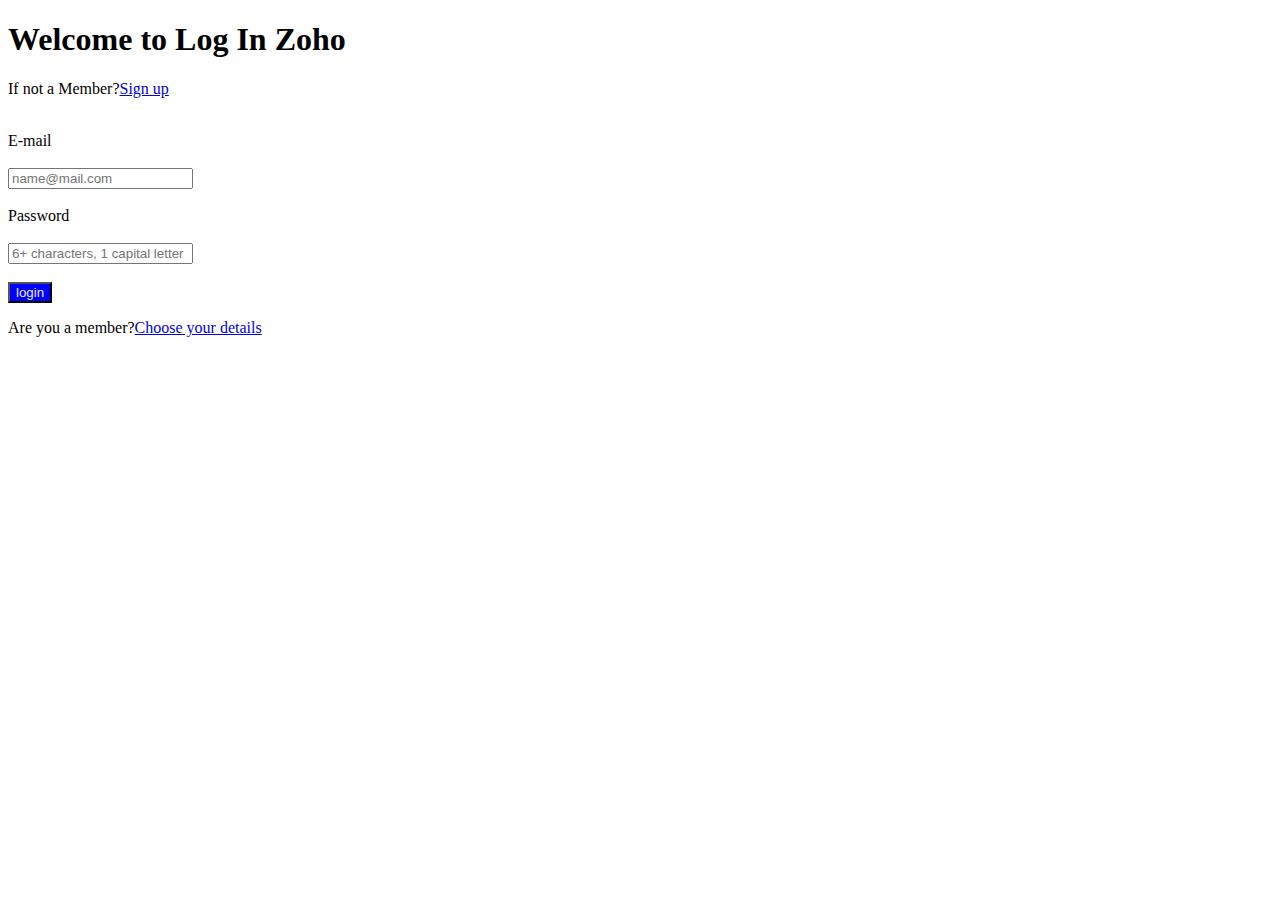
<file: login.html>
<!DOCTYPE html>
<html lang="en">
<head>
    <meta charset="UTF-8">
    <meta http-equiv="X-UA-Compatible" content="IE=edge">
    <meta name="viewport" content="width=device-width, initial-scale=1.0">
    <title>Document</title>
    <link rel="stylesheet" href="login.css"/>
</head>
<body>
    <form>
        <h1> Welcome to Log In Zoho</h1>
        <p>If not a Member?<a href="index.html" >Sign up</a></p>
        <br/>
        <label>E-mail</label>
        <br/>
        <br/>
        <input type="email" placeholder="name@mail.com">
        <br/>
        <br/>
        <label>Password</label>
        <br/>
        <br/>
        <input type="password" placeholder="6+ characters, 1 capital letter">
        <br/>
        <br/>
        <button id="login">login</button>
        <p>Are you a member?<a href="table.html">Choose your details</a></p>
    </form>
</body>
</html>
</file>
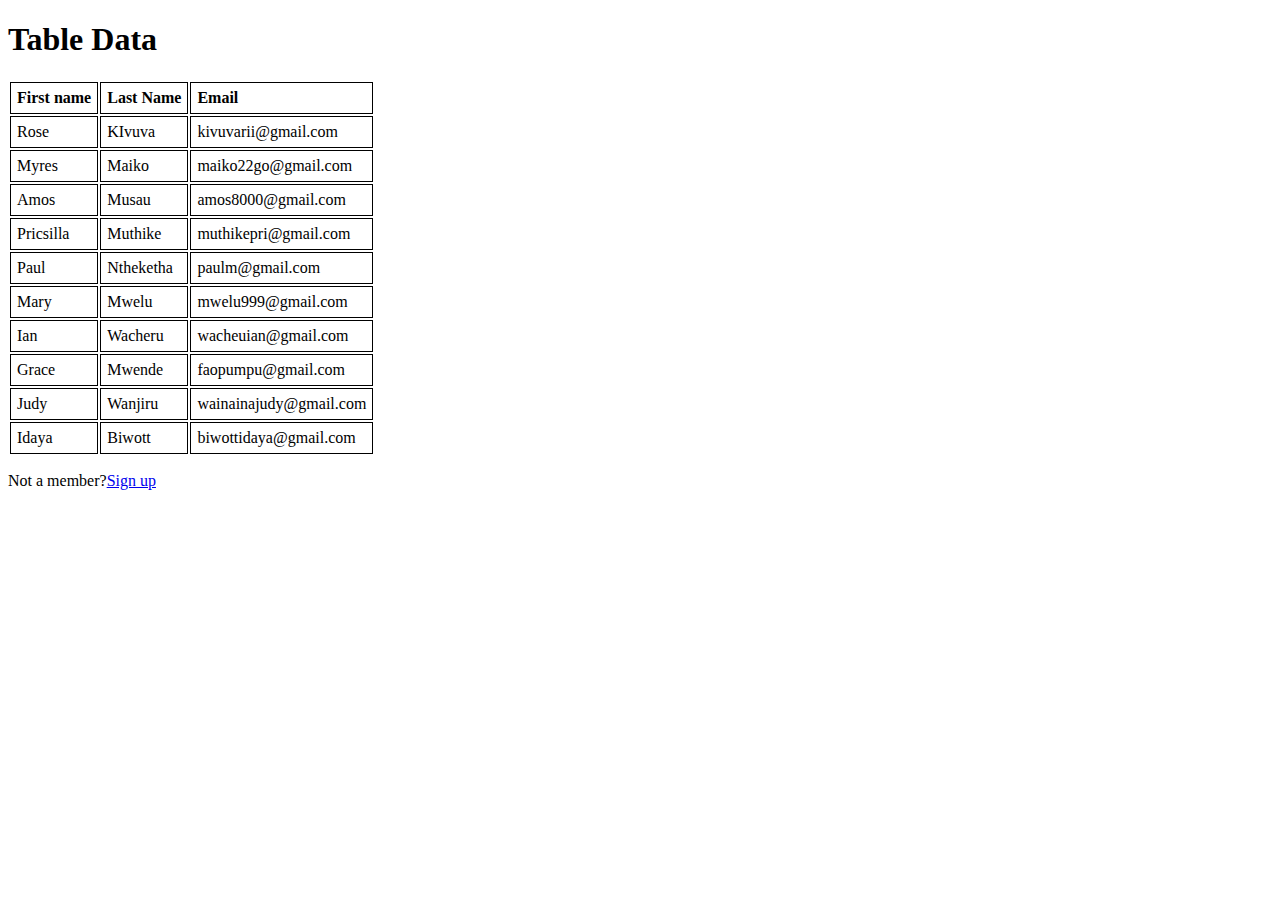
<file: table.html>
<!DOCTYPE html>
<html lang="en">
<head>
    <meta charset="UTF-8">
    <meta http-equiv="X-UA-Compatible" content="IE=edge">
    <meta name="viewport" content="width=device-width, initial-scale=1.0">
    <title>Document</title>
    <link rel="stylesheet" href="table.css"/>
</head>
<body>
    <div class="table">
    <table>
        <h1>Table Data</h1>
        <tr>
            <th>First name</th>
            <th>Last Name</th>
            <th>Email</th>
        </tr>
        <tr>
            <td>Rose</td>
            <td>KIvuva</td>
            <td>kivuvarii@gmail.com</td>
        </tr>
        <tr>
            <td>Myres</td>
            <td>Maiko</td>
            <td>maiko22go@gmail.com</td>
        </tr>
        <tr>
            <td>Amos</td>
            <td>Musau</td>
            <td>amos8000@gmail.com</td>
        </tr>
        <tr>
            <td>Pricsilla</td>
            <td>Muthike</td>
            <td>muthikepri@gmail.com</td>
        </tr>
        <tr>
            <td>Paul</td>
            <td>Ntheketha</td>
            <td>paulm@gmail.com</td>
        </tr>
        <tr>
            <td>Mary</td>
            <td>Mwelu</td>
            <td>mwelu999@gmail.com</td>
        </tr>
        <tr>
            <td>Ian</td>
            <td>Wacheru</td>
            <td>wacheuian@gmail.com</td>
        </tr>
        <tr>
            <td>Grace</td>
            <td>Mwende</td>
            <td>faopumpu@gmail.com</td>
        </tr>
        <tr>
            <td>Judy</td>
            <td>Wanjiru</td>
            <td>wainainajudy@gmail.com</td>
        </tr>
        <tr>
            <td>Idaya</td>
            <td>Biwott</td>
            <td>biwottidaya@gmail.com</tr>
        </tr>
    </table>
    </div>
<p>Not a member?<a href="index.html">Sign up</a></p>


</body>
</html>
</file>
<file: login.css>
#login{
    color: rgb(235, 235, 243);
    text-emphasis-color:unset;
    background-color: blue;}
</file>
<file: table.css>
.table{
    border-collapse: collapse;
    width:50%}
    
    th,td{
    padding: 6px;
    text-align:left;
    border:1px solid black }
</file>
